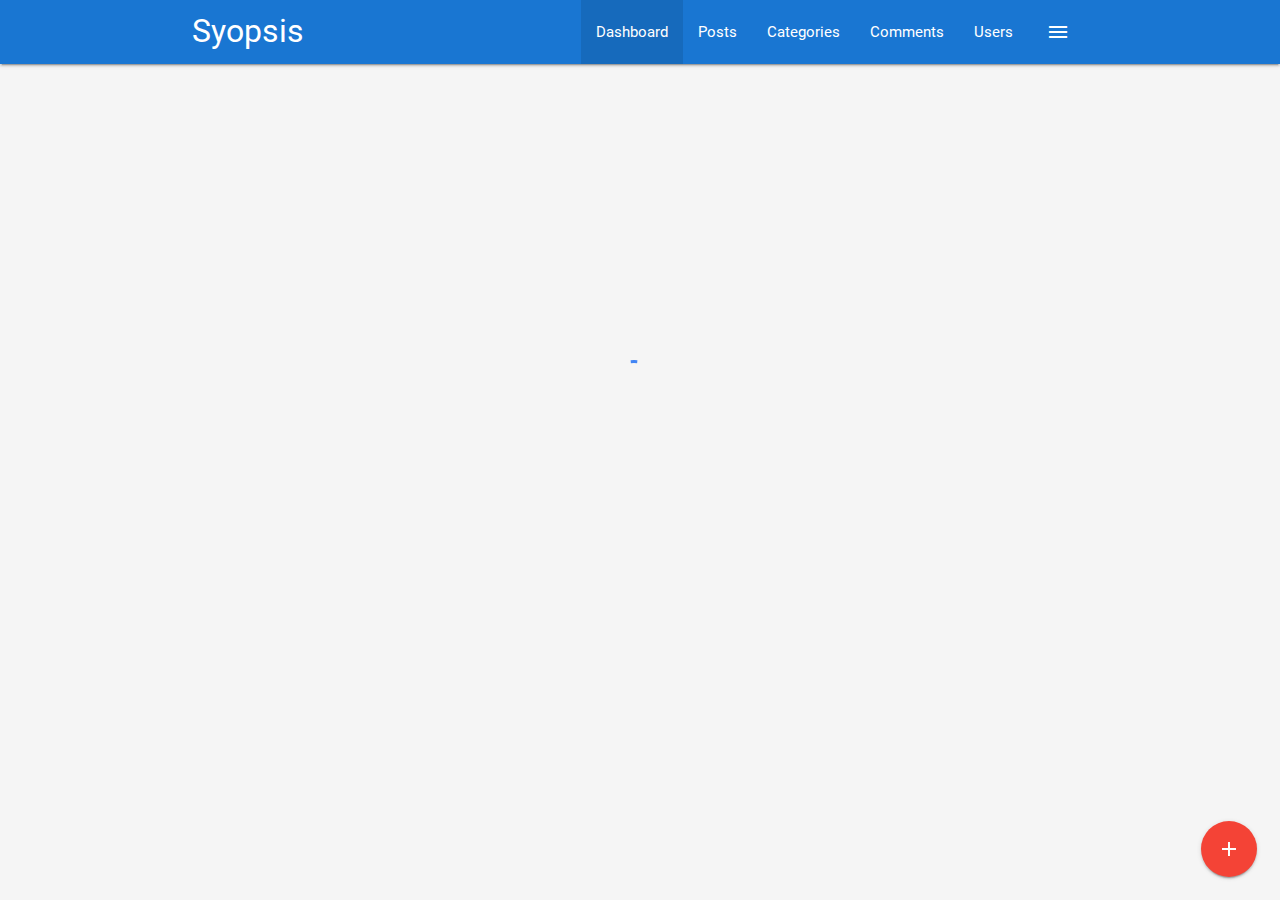
<file: index.html>
<!DOCTYPE html>
<html>

<head>
  <!--Import Google Icon Font-->
  <link href="https://fonts.googleapis.com/icon?family=Material+Icons" rel="stylesheet">
  <!--Import materialize.css-->
  <link type="text/css" rel="stylesheet" href="css/materialize.min.css" media="screen,projection" />
  <link type="text/css" rel="stylesheet" href="css/main.css" />

  <!--Let browser know website is optimized for mobile-->
  <meta name="viewport" content="width=device-width, initial-scale=1.0" />
  <title>Admin Panel Theme</title>
</head>

<body class="grey lighten-4">
  <nav class="blue darken-2">
    <div class="container">
      <div class="nav-wrapper">
        <a href="index.html" class="brand-logo">Syopsis</a>
        <a href="#" data-activates="side-nav" class="button-collapse show-on-large right">
          <i class="material-icons">menu</i>
        </a>
        <ul class="right hide-on-med-and-down">
          <li class="active"><a href="index.html">Dashboard</a></li>
          <li><a href="posts.html">Posts</a></li>
          <li><a href="categories.html">Categories</a></li>
          <li><a href="comments.html">Comments</a></li>
          <li><a href="users.html">Users</a></li>
        </ul>
        <!--Side nav-->
        <ul id="side-nav" class="side-nav">
          <li>
            <div class="user-view">
              <div class="background">
                <img src="img/ocean.jpg" alt="">
              </div>
              <a href="#">
                <img src="img/person1.jpg" alt="" class="circle">
              </a>
              <a href="#">
                <span class="name white-text">Mohs Akhtar</span>
              </a>
              <a href="#">
                <span class="email white-text">mohs.akhtar@gmail.com</span>
              </a>
            </div>
          </li>
          <li><a href="index.html"><i class="material-icons">dashboard</i> Dashboard</a></li>
          <li><a href="posts.html">Posts</a></li>
          <li><a href="categories.html">Categories</a></li>
          <li><a href="comments.html">Comments</a></li>
          <li><a href="users.html">Users</a></li>
          <li>
            <div class="divider"></div>
          </li>
          <li><a class="subheader">Account Controls</a></li>
          <li><a href="login.html" class="waves-effect">Logout</a></li>
        </ul>
      </div>
    </div>
  </nav>



  <!--Section: Visitors and Todos-->
  <section class="section section-visitors">
    <div class="row">
      <div class="col s12 m6 l8">
        <div class="card-panel">
          <div id="chartContainer" style="height: 300px; width: 100%;"></div>
        </div>
      </div>
      <div class="col s12 m6 l4">
        <div class="card">
          <div class="card-content">
            <span class="card-title">Quick Todos</span>
            <form id="todo-form">
              <div class="input-field">
                <input type="text" id="todo" placeholder="Add Todo...">
              </div>
            </form>
            <ul class="collection todos">
              <li class="collection-item">
                <div>Todo One
                  <a href="#!" class="secondary-content delete">
                    <i class="material-icons">close</i>
                  </a>
                </div>
              </li>
              <li class="collection-item">
                <div>Todo Two
                  <a href="#!" class="secondary-content delete">
                    <i class="material-icons">close</i>
                  </a>
                </div>
              </li>
              <li class="collection-item">
                <div>Todo Three
                  <a href="#!" class="secondary-content delete">
                    <i class="material-icons">close</i>
                  </a>
                </div>
              </li>
              <li class="collection-item">
                <div>Todo Four
                  <a href="#!" class="secondary-content delete">
                    <i class="material-icons">close</i>
                  </a>
                </div>
              </li>
            </ul>
          </div>
        </div>
      </div>
    </div>
  </section>

  <!--Section: Stats-->
  <section class="section section-stats center blue lighten-4">
    <div class="row">
      <div class="col s12 m6 l3">
        <div class="card-panel blue lighten-1 white-text center">
          <i class="material-icons medium">insert_emoticon</i>
          <h5>Monthly Visitors</h5>
          <h3 class="count">34789</h3>
          <div class="progress grey lighten-1">
            <div class="determinate white" style="width: 40%;"></div>
          </div>
        </div>
      </div>
      <div class="col s12 m6 l3">
        <div class="card-panel center">
          <i class="material-icons medium">mode_edit</i>
          <h5>Blog Posts</h5>
          <h3 class="count">89</h3>
          <div class="progress grey lighten-1">
            <div class="determinate blue lighten-1" style="width: 20%;"></div>
          </div>
        </div>
      </div>
      <div class="col s12 m6 l3">
        <div class="card-panel blue lighten-1 white-text center">
          <i class="material-icons medium">mode_comment</i>
          <h5>Comments</h5>
          <h3 class="count">785</h3>
          <div class="progress grey lighten-1">
            <div class="determinate white" style="width: 40%;"></div>
          </div>
        </div>
      </div>
      <div class="col s12 m6 l3">
        <div class="card-panel center">
          <i class="material-icons medium">supervisor_account</i>
          <h5>Users</h5>
          <h3 class="count">230</h3>
          <div class="progress grey lighten-1">
            <div class="determinate blue lighten-1" style="width: 10%;"></div>
          </div>
        </div>
      </div>
    </div>
  </section>

  <!--Section: Recent Posts and Latest Comments-->
  <section class="section section-recent">
    <div class="row">
      <div class="col s12 l8 m6">
        <div class="card-content">
          <span class="card-title">Recent Posts</span>
          <table class="striped">
            <thead>
              <tr>
                <th>Title</th>
                <th>Category</th>
                <th></th>
              </tr>
            </thead>
            <tbody>
              <tr>
                <td>Post One</td>
                <td>Web Development</td>
                <td>
                  <a href="details.html" class="btn blue lighten-2">Details</a>
                </td>
              </tr>
              <tr>
                <td>Post Two</td>
                <td>Graphic Design</td>
                <td>
                  <a href="details.html" class="btn blue lighten-2">Details</a>
                </td>
              </tr>
              <tr>
                <td>Post Three</td>
                <td>Web Development</td>
                <td>
                  <a href="details.html" class="btn blue lighten-2">Details</a>
                </td>
              </tr>
            </tbody>
          </table>
        </div>
      </div>

      <div class="col s12 m6 l4">
        <!--Latest Comments-->
        <ul class="collection with-header latest-comments">
          <li class="collection-header">
            <h5>Latest Comments</h5>
          <li class="collection-item avatar">
            <img src="img/person1.jpg" alt="" class="circle">
            <span class="title">John Doe</span>
            <p class="truncate">Lorem ipsum, dolor sit amet consectetur adipisicing elit. Expedita qui fuga illo minima
              quidem impedit doloremque? Corporis, sed vel illum praesentium, ea hic deleniti animi impedit numquam
              deserunt totam tempora?</p>
            <a href="#" class="approve green-text">Approve</a> |
            <a href="#" class="deny red-text">Deny</a>
          </li>
          <li class="collection-item avatar">
            <img src="img/person2.jpg" alt="" class="circle">
            <span class="title">Stephen King</span>
            <p class="truncate">Lorem ipsum, dolor sit amet consectetur adipisicing elit. Expedita qui fuga illo minima
              quidem impedit doloremque? Corporis, sed vel illum praesentium, ea hic deleniti animi impedit numquam
              deserunt totam tempora?</p>
            <a href="#" class="approve green-text">Approve</a> |
            <a href="#" class="deny red-text">Deny</a>
          </li>
          <li class="collection-item avatar">
            <img src="img/person3.jpg" alt="" class="circle">
            <span class="title">Virginia Wood</span>
            <p class="truncate">Lorem ipsum, dolor sit amet consectetur adipisicing elit. Expedita qui fuga illo minima
              quidem impedit doloremque? Corporis, sed vel illum praesentium, ea hic deleniti animi impedit numquam
              deserunt totam tempora?</p>
            <a href="#" class="approve green-text">Approve</a> |
            <a href="#" class="deny red-text">Deny</a>
          </li>
          </li>
        </ul>
      </div>
    </div>
  </section>

  <!--Footer-->
  <footer class="section blue darken-2 white-text center">
    <p>Syopsis Panel Copyright &copy; 2018</p>
  </footer>

  <!--Fixed Action Button-->
  <div class="fixed-action-btn">
    <a class="btn-floating btn-large red">
      <i class="material-icons">add</i>
    </a>
    <ul>
      <li>
        <a href="#post-modal" class="modal-trigger btn-floating blue">
          <i class="material-icons">mode_edit</i>
        </a>
      </li>
      <li>
        <a href="#category-modal" class="modal-trigger btn-floating blue">
          <i class="material-icons">folder</i>
        </a>
      </li>
      <li>
        <a href="#user-modal" class="modal-trigger btn-floating blue">
          <i class="material-icons">supervisor_account</i>
        </a>
      </li>
    </ul>
  </div>

  <!--Add Post Modal-->
  <div id="post-modal" class="modal">
    <div class="modal-content">
      <h4>Add Post</h4>
      <form>
        <div class="input-field">
          <input type="text" id="title">
          <label for="title">Title</label>
        </div>
        <div class="input-field">
          <select>
            <option value="" disabled selected>Select Option</option>
            <option value="1">Web Development</option>
            <option value="2">Graphic Design</option>
            <option value="3">Software Development</option>
            <option value="4">Other</option>
          </select>
          <label>Category</label>
        </div>
        <div class="input-field">
          <textarea name="body" id="body" class="materialize-textarea"></textarea>
        </div>
      </form>
      <div class="modal-footer">
        <a href="#!" class="modal-action modal-close btn blue white-text">Submit</a>
      </div>
    </div>
  </div>

  <!--Add Category Modal-->
  <div id="category-modal" class="modal">
    <div class="modal-content">
      <h4>Add Category</h4>
      <form>
        <div class="input-field">
          <input type="text" id="title">
          <label for="title">Title</label>
        </div>
      </form>
      <div class="modal-footer">
        <a href="#!" class="modal-action modal-close btn blue white-text">Submit</a>
      </div>
    </div>
  </div>

  <!--Add User Modal-->
  <div id="user-modal" class="modal">
    <div class="modal-content">
      <h4>Add User</h4>
      <form>
        <div class="input-field">
          <input type="text" id="name">
          <label for="name">Name</label>
        </div>
        <div class="input-field">
          <input type="email" id="email">
          <label for="email">Email</label>
        </div>
        <div class="input-field">
          <input type="password" id="password">
          <label for="password">Password</label>
        </div>
        <div class="input-field">
          <input type="password" id="password2">
          <label for="password2">Confirm Password</label>
        </div>
      </form>
      <div class="modal-footer">
        <a href="#!" class="modal-action modal-close btn blue white-text">Submit</a>
      </div>
    </div>
  </div>

  <!--Preloader-->
  <div class="loader preloader-wrapper big active">
    <div class="spinner-layer spinner-blue-only">
      <div class="circle-clipper left">
        <div class="circle"></div>
      </div>
      <div class="gap-patch">
        <div class="circle"></div>
      </div>
      <div class="circle-clipper right">
        <div class="circle"></div>
      </div>
    </div>
  </div>


  <!--Import jQuery before materialize.js-->
  <script type="text/javascript" src="https://code.jquery.com/jquery-3.2.1.min.js"></script>
  <script type="text/javascript" src="js/materialize.min.js"></script>
  <script src="https://canvasjs.com/assets/script/canvasjs.min.js"></script>
  <script src="https://cdn.ckeditor.com/4.10.1/standard/ckeditor.js"></script>
  <script src="js/chart.js"></script>
  <script>
    // Hide Sections
    $('.section').hide();

    // Loads sections and counter after timeout
    setTimeout(function () {
      $(document).ready(function () {
        // Show sections
        $('.section').fadeIn();

        // Hide preloader
        $('.loader').fadeOut();

        // Init side nav
        $('.button-collapse').sideNav();

        // Initi Modal
        $('.modal').modal();

        // Init Select
        $('select').material_select();

        // Counter
        $('.count').each(function () {
          $(this).prop('Counter', 0).animate({
            Counter: $(this).text()
          }, {
              duration: 1000,
              easing: 'swing',
              step: function (now) {
                $(this).text(Math.ceil(now));
              }
            })
        })
      });
    }, 1000)

    // Comments - Approve & Deny
    $('.approve').click(function (e) {
      Materialize.toast('Comment Approved', 3000);
      e.preventDefault();
    });

    $('.deny').click(function (e) {
      Materialize.toast('Comment Denied', 3000);
      e.preventDefault();
    })

    // Quick Todos
    $('#todo-form').submit(function (e) {
      const output =
        `<li class="collection-item">
                <div>${$('#todo').val()}
                  <a href="#!" class="secondary-content delete">
                    <i class="material-icons">close</i>
                  </a>
                </div>
              </li>`;

      $('.todos').append(output);

      Materialize.toast('Todo Added', 3000);

      e.preventDefault();
    });

    // Delete Todos
    $('.todos').on('click', '.delete', function (e) {
      $(this).parent().parent().remove();

      Materialize.toast('Todo Removed', 3000);

      e.preventDefault();
    });

    //CKEDITOR
    CKEDITOR.replace('body');

  </script>
</body>

</html>
</file>
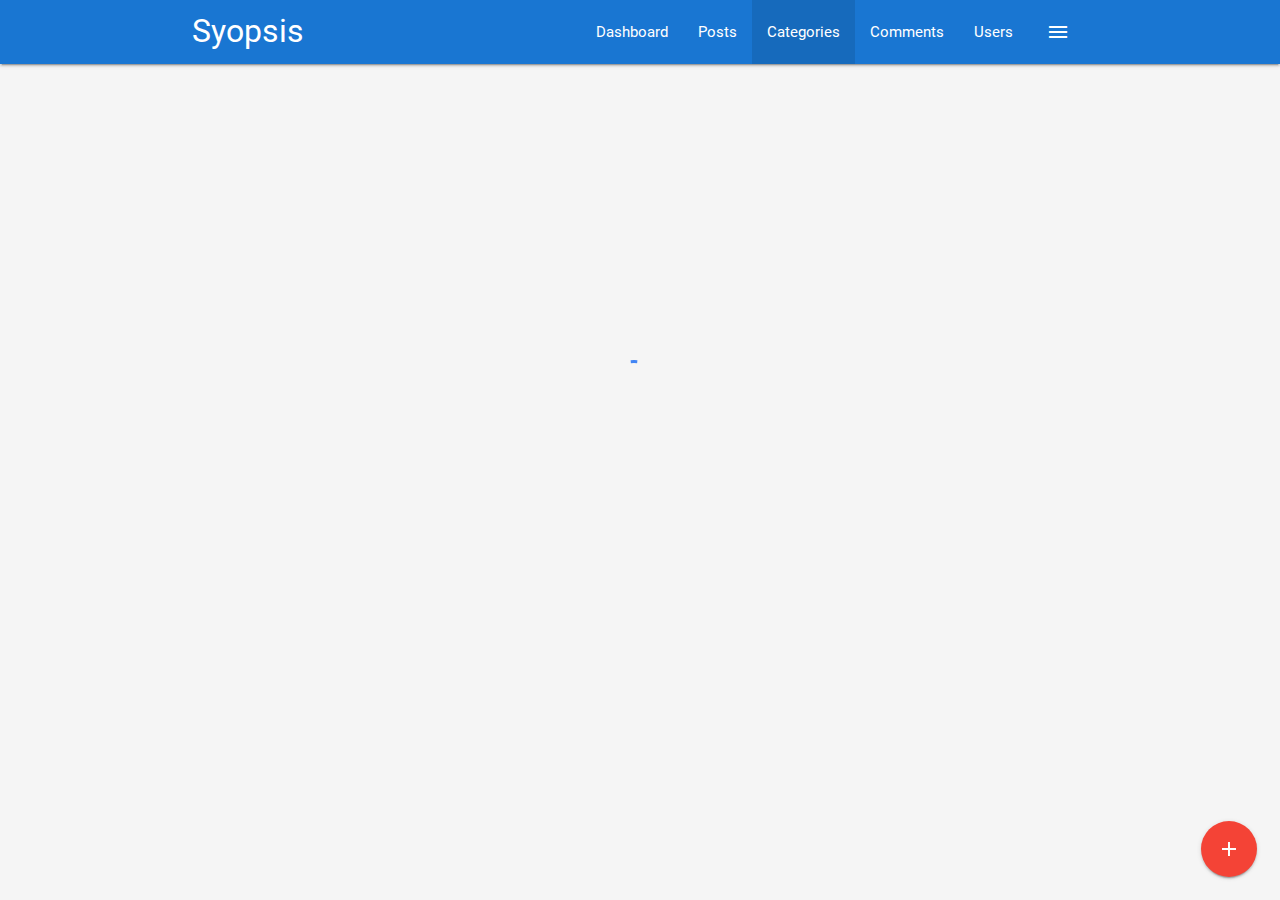
<file: categories.html>
<!DOCTYPE html>
<html>

<head>
    <!--Import Google Icon Font-->
    <link href="https://fonts.googleapis.com/icon?family=Material+Icons" rel="stylesheet">
    <!--Import materialize.css-->
    <link type="text/css" rel="stylesheet" href="css/materialize.min.css" media="screen,projection" />
    <link type="text/css" rel="stylesheet" href="css/main.css" />

    <!--Let browser know website is optimized for mobile-->
    <meta name="viewport" content="width=device-width, initial-scale=1.0" />
    <title>Admin Panel Theme</title>
</head>

<body class="grey lighten-4">
    <nav class="blue darken-2">
        <div class="container">
            <div class="nav-wrapper">
                <a href="index.html" class="brand-logo">Syopsis</a>
                <a href="#" data-activates="side-nav" class="button-collapse show-on-large right">
                    <i class="material-icons">menu</i>
                </a>
                <ul class="right hide-on-med-and-down">
                    <li><a href="index.html">Dashboard</a></li>
                    <li><a href="posts.html">Posts</a></li>
                    <li class="active"><a href="categories.html">Categories</a></li>
                    <li><a href="comments.html">Comments</a></li>
                    <li><a href="users.html">Users</a></li>
                </ul>
                <!--Side nav-->
                <ul id="side-nav" class="side-nav">
                    <li>
                        <div class="user-view">
                            <div class="background">
                                <img src="img/ocean.jpg" alt="">
                            </div>
                            <a href="#">
                                <img src="img/person1.jpg" alt="" class="circle">
                            </a>
                            <a href="#">
                                <span class="name white-text">Mohs Akhtar</span>
                            </a>
                            <a href="#">
                                <span class="email white-text">mohs.akhtar@gmail.com</span>
                            </a>
                        </div>
                    </li>
                    <li><a href="index.html"><i class="material-icons">dashboard</i> Dashboard</a></li>
                    <li><a href="posts.html">Posts</a></li>
                    <li><a href="categories.html">Categories</a></li>
                    <li><a href="comments.html">Comments</a></li>
                    <li><a href="users.html">Users</a></li>
                    <li>
                        <div class="divider"></div>
                    </li>
                    <li><a class="subheader">Account Controls</a></li>
                    <li><a href="login.html" class="waves-effect">Logout</a></li>
                </ul>
            </div>
        </div>
    </nav>

    <!--Section: Categories-->
    <section class="section section-categories grey lighten-4">
        <div class="container">
            <div class="row">
                <div class="col s12">
                    <div class="card">
                        <div class="card-content">
                            <span class="card-title">Categories</span>
                            <table class="striped">
                                <thead>
                                    <tr>
                                        <th>Title</th>
                                        <th>Date Created</th>
                                        <th></th>
                                    </tr>
                                </thead>
                                <tbody>
                                    <tr>
                                        <td>Web Development</td>
                                        <td>Jul 16th, 2018</td>
                                        <td>
                                            <a href="details.html" class="btn blue lighten-2">Details</a>
                                        </td>
                                    </tr>
                                    <tr>
                                        <td>Graphic Design</td>
                                        <td>Jul 19th, 2018</td>
                                        <td>
                                            <a href="details.html" class="btn blue lighten-2">Details</a>
                                        </td>
                                    </tr>
                                    <tr>
                                        <td>Tech Gadgets</td>
                                        <td>Jul 20th, 2018</td>
                                        <td>
                                            <a href="details.html" class="btn blue lighten-2">Details</a>
                                        </td>
                                    </tr>
                                    <tr>
                                        <td>Software Development</td>
                                        <td>Jul 21st, 2018</td>
                                        <td>
                                            <a href="details.html" class="btn blue lighten-2">Details</a>
                                        </td>
                                    </tr>
                                    <tr>
                                        <td>Cybersecurity</td>
                                        <td>Jul 22nd, 2018</td>
                                        <td>
                                            <a href="details.html" class="btn blue lighten-2">Details</a>
                                        </td>
                                    </tr>
                                    <tr>
                                        <td>Other</td>
                                        <td>Jul 22nd, 2018</td>
                                        <td>
                                            <a href="details.html" class="btn blue lighten-2">Details</a>
                                        </td>
                                    </tr>
                                </tbody>
                            </table>
                        </div>
                        <div class="card-action">
                            <ul class="pagination">
                                <li class="disabled">
                                    <a href="#!" class="blue-text">
                                        <i class="material-icons">chevron_left</i>
                                    </a>
                                </li>
                                <li class="active blue lighten-2">
                                    <a href="#!" class="white-text">1</a>
                                </li>
                                <li class="waves-effect">
                                    <a href="#!" class="blue-text">2</a>
                                </li>
                                <li class="waves-effect">
                                    <a href="#!" class="blue-text">3</a>
                                </li>
                                <li class="waves-effect">
                                    <a href="#!" class="blue-text">4</a>
                                </li>
                                <li class="waves-effect">
                                    <a href="#!" class="blue-text">5</a>
                                </li>
                                <li class="waves-effect">
                                    <a href="#!" class="blue-text">
                                        <i class="material-icons">chevron_right</i>
                                    </a>
                                </li>
                            </ul>
                        </div>
                    </div>
                </div>
            </div>
        </div>
    </section>


    <!--Footer-->
    <footer class="section blue darken-2 white-text center">
        <p>Syopsis Panel Copyright &copy; 2018</p>
    </footer>

    <!--Fixed Action Button-->
    <div class="fixed-action-btn">
        <a href="#category-modal" class="modal-trigger btn-floating btn-large red">
            <i class="material-icons">add</i>
        </a>
    </div>

    <!--Add Category Modal-->
    <div id="category-modal" class="modal">
        <div class="modal-content">
            <h4>Add Category</h4>
            <form>
                <div class="input-field">
                    <input type="text" id="title">
                    <label for="title">Title</label>
                </div>
            </form>
            <div class="modal-footer">
                <a href="#!" class="modal-action modal-close btn blue white-text">Submit</a>
            </div>
        </div>
    </div>

    <!--Preloader-->
    <div class="loader preloader-wrapper big active">
        <div class="spinner-layer spinner-blue-only">
            <div class="circle-clipper left">
                <div class="circle"></div>
            </div>
            <div class="gap-patch">
                <div class="circle"></div>
            </div>
            <div class="circle-clipper right">
                <div class="circle"></div>
            </div>
        </div>
    </div>


    <!--Import jQuery before materialize.js-->
    <script type="text/javascript" src="https://code.jquery.com/jquery-3.2.1.min.js"></script>
    <script type="text/javascript" src="js/materialize.min.js"></script>
    <script>
        // Hide Sections
        $('.section').hide();

        // Loads sections and counter after timeout
        setTimeout(function () {
            $(document).ready(function () {
                // Show sections
                $('.section').fadeIn();

                // Hide preloader
                $('.loader').fadeOut();

                // Init side nav
                $('.button-collapse').sideNav();

                // Initi Modal
                $('.modal').modal();

            });
        }, 1000)

    </script>
</body>

</html>
</file>
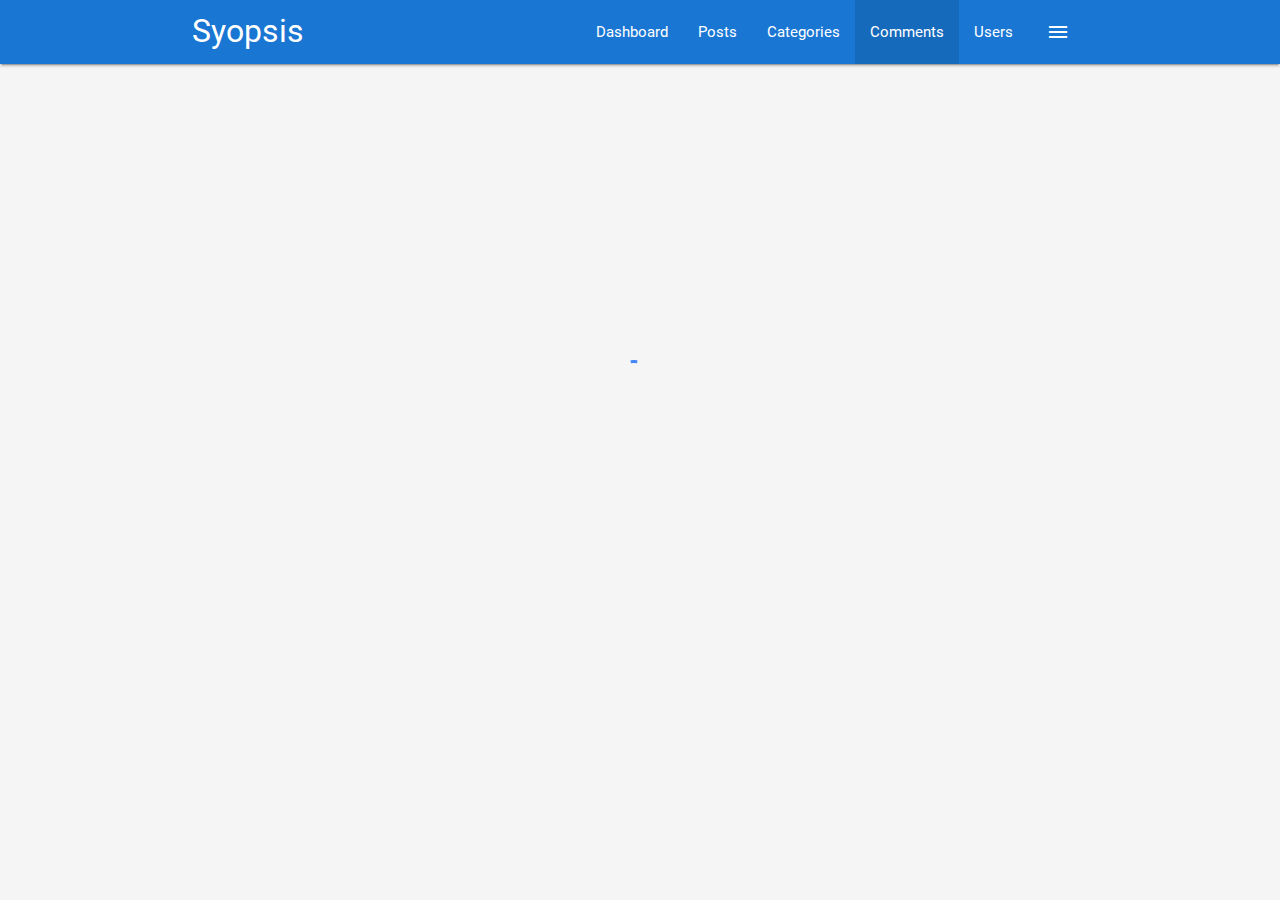
<file: comments.html>
<!DOCTYPE html>
<html>

<head>
    <!--Import Google Icon Font-->
    <link href="https://fonts.googleapis.com/icon?family=Material+Icons" rel="stylesheet">
    <!--Import materialize.css-->
    <link type="text/css" rel="stylesheet" href="css/materialize.min.css" media="screen,projection" />
    <link type="text/css" rel="stylesheet" href="css/main.css" />

    <!--Let browser know website is optimized for mobile-->
    <meta name="viewport" content="width=device-width, initial-scale=1.0" />
    <title>Admin Panel Theme</title>
</head>

<body class="grey lighten-4">
    <nav class="blue darken-2">
        <div class="container">
            <div class="nav-wrapper">
                <a href="index.html" class="brand-logo">Syopsis</a>
                <a href="#" data-activates="side-nav" class="button-collapse show-on-large right">
                    <i class="material-icons">menu</i>
                </a>
                <ul class="right hide-on-med-and-down">
                    <li><a href="index.html">Dashboard</a></li>
                    <li><a href="posts.html">Posts</a></li>
                    <li><a href="categories.html">Categories</a></li>
                    <li class="active"><a href="comments.html">Comments</a></li>
                    <li><a href="users.html">Users</a></li>
                </ul>
                <!--Side nav-->
                <ul id="side-nav" class="side-nav">
                    <li>
                        <div class="user-view">
                            <div class="background">
                                <img src="img/ocean.jpg" alt="">
                            </div>
                            <a href="#">
                                <img src="img/person1.jpg" alt="" class="circle">
                            </a>
                            <a href="#">
                                <span class="name white-text">Mohs Akhtar</span>
                            </a>
                            <a href="#">
                                <span class="email white-text">mohs.akhtar@gmail.com</span>
                            </a>
                        </div>
                    </li>
                    <li><a href="index.html"><i class="material-icons">dashboard</i> Dashboard</a></li>
                    <li><a href="posts.html">Posts</a></li>
                    <li><a href="categories.html">Categories</a></li>
                    <li><a href="comments.html">Comments</a></li>
                    <li><a href="users.html">Users</a></li>
                    <li>
                        <div class="divider"></div>
                    </li>
                    <li><a class="subheader">Account Controls</a></li>
                    <li><a href="login.html" class="waves-effect">Logout</a></li>
                </ul>
            </div>
        </div>
    </nav>

    <!--Section: Comments-->
    <section class="section section-comments grey lighten-4">
        <div class="container">
            <div class="row">
                <div class="col s12">
                    <div class="card">
                        <div class="card-content">
                            <span class="card-title">Comments</span>
                            <table class="striped">
                                <tbody>
                                    <tr>
                                        <td width="70">
                                            <img src="img/person1.jpg" alt="" class="responsive-img circle" style="width: 40px;margin-left:10px;">
                                        </td>
                                        <td>Lorem ipsum dolor sit amet consectetur, adipisicing elit. Laborum, ad.</td>
                                        <td>
                                            <a href="#!" class="green-text">
                                                <i class="material-icons">done</i>
                                            </a>
                                            <a href="#!" class="red-text">
                                                <i class="material-icons">close</i>
                                            </a>
                                        </td>
                                    </tr>
                                    <tr>
                                        <td width="70">
                                            <img src="img/person2.jpg" alt="" class="responsive-img circle" style="width: 40px;margin-left:10px;">
                                        </td>
                                        <td>Lorem ipsum dolor sit amet consectetur, adipisicing elit. Laborum, ad.</td>
                                        <td>
                                            <a href="#!" class="green-text">
                                                <i class="material-icons">done</i>
                                            </a>
                                            <a href="#!" class="red-text">
                                                <i class="material-icons">close</i>
                                            </a>
                                        </td>
                                    </tr>
                                    <tr>
                                        <td width="70">
                                            <img src="img/person3.jpg" alt="" class="responsive-img circle" style="width: 40px;margin-left:10px;">
                                        </td>
                                        <td>Lorem ipsum dolor sit amet consectetur, adipisicing elit. Laborum, ad.</td>
                                        <td>
                                            <a href="#!" class="green-text">
                                                <i class="material-icons">done</i>
                                            </a>
                                            <a href="#!" class="red-text">
                                                <i class="material-icons">close</i>
                                            </a>
                                        </td>
                                    </tr>
                                    <tr>
                                        <td width="70">
                                            <img src="img/person4.jpg" alt="" class="responsive-img circle" style="width: 40px;margin-left:10px;">
                                        </td>
                                        <td>Lorem ipsum dolor sit amet consectetur, adipisicing elit. Laborum, ad.</td>
                                        <td>
                                            <a href="#!" class="green-text">
                                                <i class="material-icons">done</i>
                                            </a>
                                            <a href="#!" class="red-text">
                                                <i class="material-icons">close</i>
                                            </a>
                                        </td>
                                    </tr>
                                </tbody>
                            </table>
                        </div>
                        <div class="card-action">
                            <ul class="pagination">
                                <li class="disabled">
                                    <a href="#!" class="blue-text">
                                        <i class="material-icons">chevron_left</i>
                                    </a>
                                </li>
                                <li class="active blue lighten-2">
                                    <a href="#!" class="white-text">1</a>
                                </li>
                                <li class="waves-effect">
                                    <a href="#!" class="blue-text">2</a>
                                </li>
                                <li class="waves-effect">
                                    <a href="#!" class="blue-text">3</a>
                                </li>
                                <li class="waves-effect">
                                    <a href="#!" class="blue-text">4</a>
                                </li>
                                <li class="waves-effect">
                                    <a href="#!" class="blue-text">5</a>
                                </li>
                                <li class="waves-effect">
                                    <a href="#!" class="blue-text">
                                        <i class="material-icons">chevron_right</i>
                                    </a>
                                </li>
                            </ul>
                        </div>
                    </div>
                </div>
            </div>
        </div>
    </section>


    <!--Footer-->
    <footer class="section blue darken-2 white-text center">
        <p>Syopsis Panel Copyright &copy; 2018</p>
    </footer>


    <!--Preloader-->
    <div class="loader preloader-wrapper big active">
        <div class="spinner-layer spinner-blue-only">
            <div class="circle-clipper left">
                <div class="circle"></div>
            </div>
            <div class="gap-patch">
                <div class="circle"></div>
            </div>
            <div class="circle-clipper right">
                <div class="circle"></div>
            </div>
        </div>
    </div>


    <!--Import jQuery before materialize.js-->
    <script type="text/javascript" src="https://code.jquery.com/jquery-3.2.1.min.js"></script>
    <script type="text/javascript" src="js/materialize.min.js"></script>
    <script>
        // Hide Sections
        $('.section').hide();

        // Loads sections and counter after timeout
        setTimeout(function () {
            $(document).ready(function () {
                // Show sections
                $('.section').fadeIn();

                // Hide preloader
                $('.loader').fadeOut();

                // Init side nav
                $('.button-collapse').sideNav();

                // Initi Modal
                $('.modal').modal();

            });
        }, 1000)

    </script>
</body>

</html>
</file>
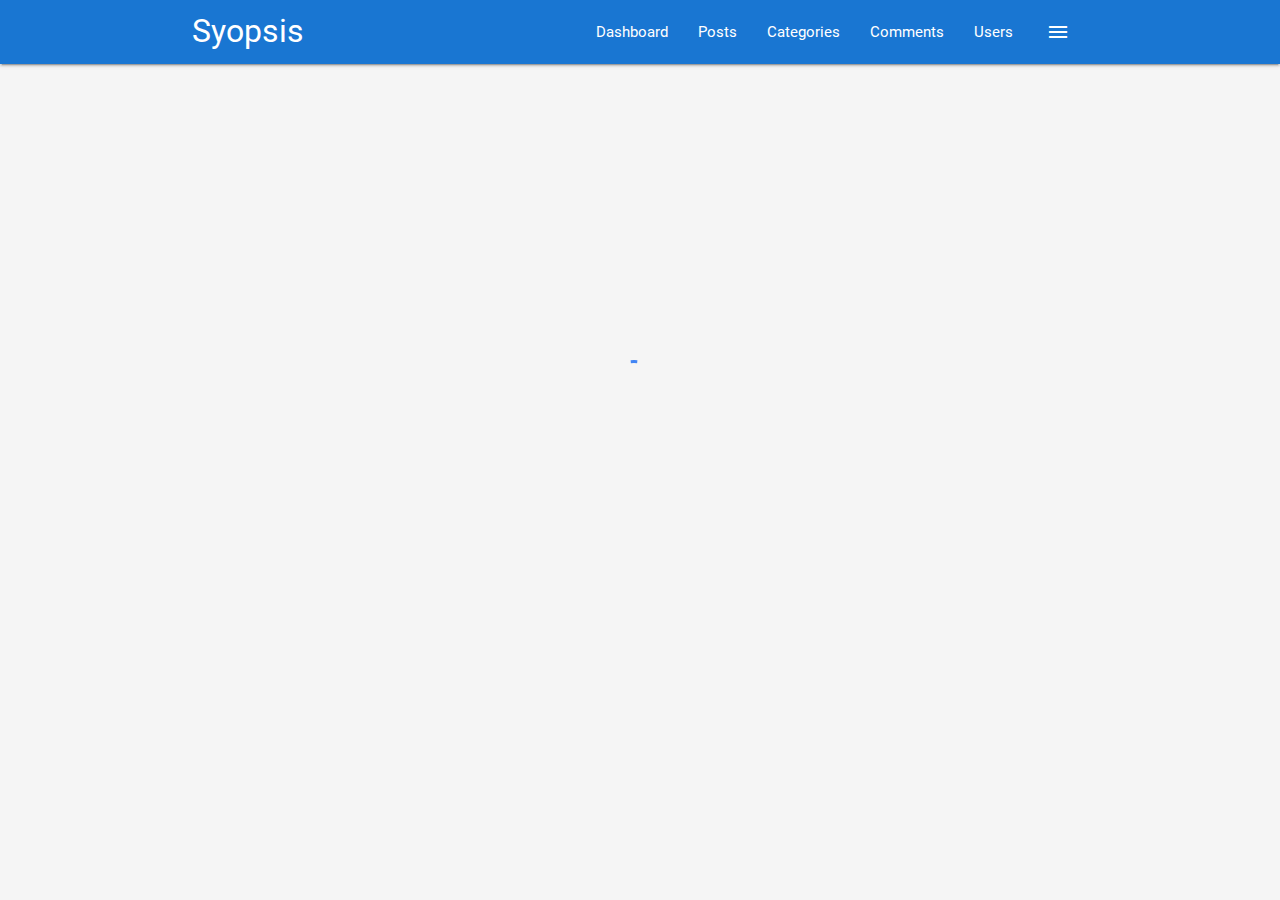
<file: details.html>
<!DOCTYPE html>
<html>

<head>
    <!--Import Google Icon Font-->
    <link href="https://fonts.googleapis.com/icon?family=Material+Icons" rel="stylesheet">
    <!--Import materialize.css-->
    <link type="text/css" rel="stylesheet" href="css/materialize.min.css" media="screen,projection" />
    <link type="text/css" rel="stylesheet" href="css/main.css" />

    <!--Let browser know website is optimized for mobile-->
    <meta name="viewport" content="width=device-width, initial-scale=1.0" />
    <title>Admin Panel Theme</title>
</head>

<body class="grey lighten-4">
    <nav class="blue darken-2">
        <div class="container">
            <div class="nav-wrapper">
                <a href="index.html" class="brand-logo">Syopsis</a>
                <a href="#" data-activates="side-nav" class="button-collapse show-on-large right">
                    <i class="material-icons">menu</i>
                </a>
                <ul class="right hide-on-med-and-down">
                    <li><a href="index.html">Dashboard</a></li>
                    <li><a href="posts.html">Posts</a></li>
                    <li><a href="categories.html">Categories</a></li>
                    <li><a href="comments.html">Comments</a></li>
                    <li><a href="users.html">Users</a></li>
                </ul>
                <!--Side nav-->
                <ul id="side-nav" class="side-nav">
                    <li>
                        <div class="user-view">
                            <div class="background">
                                <img src="img/ocean.jpg" alt="">
                            </div>
                            <a href="#">
                                <img src="img/person1.jpg" alt="" class="circle">
                            </a>
                            <a href="#">
                                <span class="name white-text">Mohs Akhtar</span>
                            </a>
                            <a href="#">
                                <span class="email white-text">mohs.akhtar@gmail.com</span>
                            </a>
                        </div>
                    </li>
                    <li><a href="index.html"><i class="material-icons">dashboard</i> Dashboard</a></li>
                    <li><a href="posts.html">Posts</a></li>
                    <li><a href="categories.html">Categories</a></li>
                    <li><a href="comments.html">Comments</a></li>
                    <li><a href="users.html">Users</a></li>
                    <li>
                        <div class="divider"></div>
                    </li>
                    <li><a class="subheader">Account Controls</a></li>
                    <li><a href="login.html" class="waves-effect">Logout</a></li>
                </ul>
            </div>
        </div>
    </nav>

    <!--Section: Details-->
    <section class="section section-details grey lighten-4">
        <div class="container">
            <div class="row">
                <div class="col s12">
                    <div class="card">
                        <div class="card-content">
                            <div class="row">
                                <div class="col s12 m6">
                                    <span class="card-title">Details</span>
                                </div>
                                <div class="col s12 m6 center">
                                    <img src="img/person1.jpg" alt="" class="responsive-img circle" style="width: 40px;margin-left:10px;">
                                    <p>Posted By John Doe</p>
                                    <p>On Jan 12th, 2018</p>
                                </div>
                            </div>
                            <form>
                                <div class="input-field">
                                    <input type="text" id="title" value="Post One">
                                    <label for="title">Title</label>
                                </div>
                                <div class="input-field">
                                    <select>
                                        <option value="" disabled>Select Option</option>
                                        <option value="1" selected>Web Development</option>
                                        <option value="2">Graphic Design</option>
                                        <option value="3">Software Development</option>
                                        <option value="4">Other</option>
                                    </select>
                                    <label>Category</label>
                                </div>
                                <div class="input-field">
                                    <textarea name="body" id="body" class="materialize-textarea">
                                        This is the content for post one.
                                    </textarea>
                                </div>
                            </form>
                        </div>
                        <div class="card-action">
                            <button class="btn green">Save</button>
                            <button class="btn red">Delete</button>
                        </div>
                    </div>
                </div>
            </div>
        </div>
    </section>


    <!--Footer-->
    <footer class="section blue darken-2 white-text center">
        <p>Syopsis Panel Copyright &copy; 2018</p>
    </footer>

    <!--Preloader-->
    <div class="loader preloader-wrapper big active">
        <div class="spinner-layer spinner-blue-only">
            <div class="circle-clipper left">
                <div class="circle"></div>
            </div>
            <div class="gap-patch">
                <div class="circle"></div>
            </div>
            <div class="circle-clipper right">
                <div class="circle"></div>
            </div>
        </div>
    </div>


    <!--Import jQuery before materialize.js-->
    <script type="text/javascript" src="https://code.jquery.com/jquery-3.2.1.min.js"></script>
    <script type="text/javascript" src="js/materialize.min.js"></script>
    <script src="https://cdn.ckeditor.com/4.10.1/standard/ckeditor.js"></script>
    <script>
        // Hide Sections
        $('.section').hide();

        // Loads sections and counter after timeout
        setTimeout(function () {
            $(document).ready(function () {
                // Show sections
                $('.section').fadeIn();

                // Hide preloader
                $('.loader').fadeOut();

                // Init side nav
                $('.button-collapse').sideNav();

                // Initi Modal
                $('.modal').modal();

                // Init Select
                $('select').material_select();

            });
        }, 1000)

        //CKEDITOR
        CKEDITOR.replace('body');

    </script>
</body>

</html>
</file>
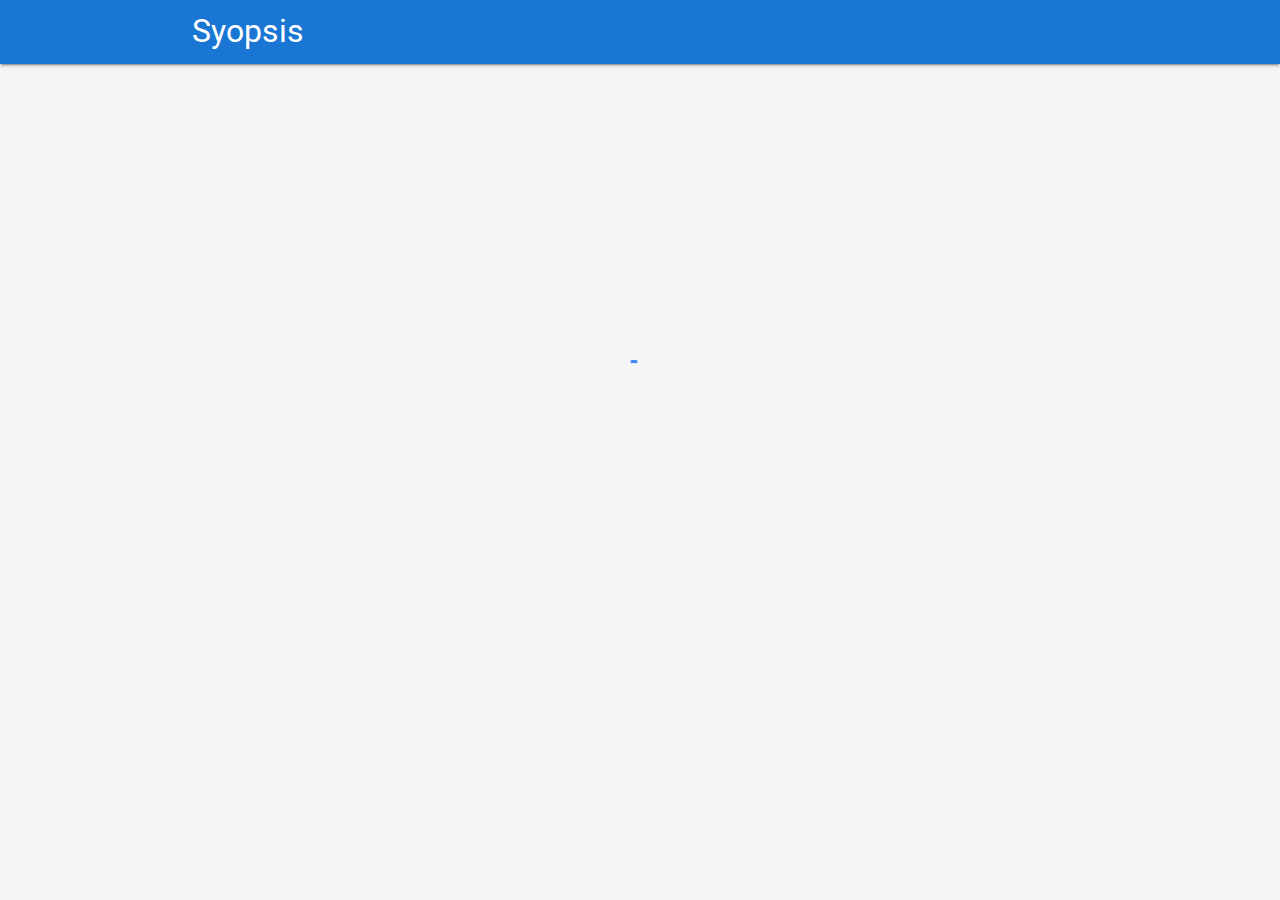
<file: login.html>
<!DOCTYPE html>
<html>

<head>
    <!--Import Google Icon Font-->
    <link href="https://fonts.googleapis.com/icon?family=Material+Icons" rel="stylesheet">
    <!--Import materialize.css-->
    <link type="text/css" rel="stylesheet" href="css/materialize.min.css" media="screen,projection" />
    <link type="text/css" rel="stylesheet" href="css/main.css" />

    <!--Let browser know website is optimized for mobile-->
    <meta name="viewport" content="width=device-width, initial-scale=1.0" />
    <title>Admin Panel Theme</title>
</head>

<body class="grey lighten-4">
    <nav class="blue darken-2">
        <div class="container">
            <div class="nav-wrapper">
                <a href="index.html" class="brand-logo">Syopsis</a>
            </div>
        </div>
    </nav>

    <section class="section section-login">
        <div class="container">
            <div class="row">
                <div class="col s12 m8 offset-m2 l6 offset-l3">
                    <div class="card-panel login blue darken-2 white-text center">
                        <h2>Syopsis Login</h2>
                        <form action="index.html">
                            <div class="input-field">
                                <i class="material-icons prefix">email</i>
                                <input type="email" id="email">
                                <label for="email" class="white-text">Email</label>
                            </div>
                            <div class="input-field">
                                <i class="material-icons prefix">lock</i>
                                <input type="password" id="password">
                                <label for="password" class="white-text">Password</label>
                            </div>
                            <input type="submit" value="Login" class="btn btn-large btn-extended grey lighten-4 black-text">
                        </form>
                    </div>
                </div>
            </div>
        </div>
    </section>

    <!--Footer-->
    <footer class="section blue darken-2 white-text center">
        <p>Syopsis Panel Copyright &copy; 2018</p>
    </footer>

    <!--Preloader-->
    <div class="loader preloader-wrapper big active">
        <div class="spinner-layer spinner-blue-only">
            <div class="circle-clipper left">
                <div class="circle"></div>
            </div>
            <div class="gap-patch">
                <div class="circle"></div>
            </div>
            <div class="circle-clipper right">
                <div class="circle"></div>
            </div>
        </div>
    </div>


    <!--Import jQuery before materialize.js-->
    <script type="text/javascript" src="https://code.jquery.com/jquery-3.2.1.min.js"></script>
    <script type="text/javascript" src="js/materialize.min.js"></script>
    <script>
        // Hide Sections
        $('.section').hide();

        // Loads sections and counter after timeout
        setTimeout(function () {
            $(document).ready(function () {
                // Show sections
                $('.section').fadeIn();

                // Hide preloader
                $('.loader').fadeOut();

            });
        }, 1000)


    </script>
</body>

</html>
</file>
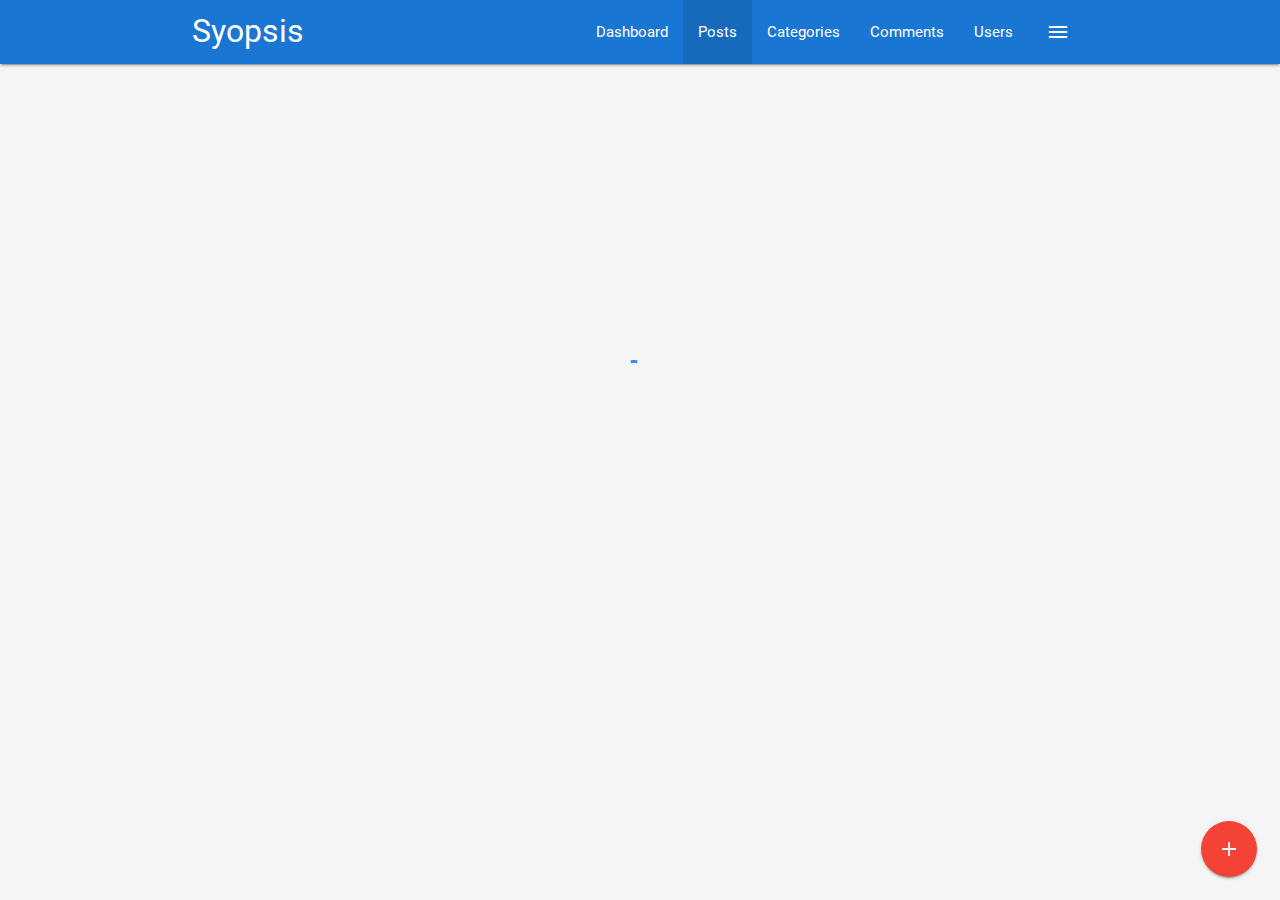
<file: posts.html>
<!DOCTYPE html>
<html>

<head>
    <!--Import Google Icon Font-->
    <link href="https://fonts.googleapis.com/icon?family=Material+Icons" rel="stylesheet">
    <!--Import materialize.css-->
    <link type="text/css" rel="stylesheet" href="css/materialize.min.css" media="screen,projection" />
    <link type="text/css" rel="stylesheet" href="css/main.css" />

    <!--Let browser know website is optimized for mobile-->
    <meta name="viewport" content="width=device-width, initial-scale=1.0" />
    <title>Admin Panel Theme</title>
</head>

<body class="grey lighten-4">
    <nav class="blue darken-2">
        <div class="container">
            <div class="nav-wrapper">
                <a href="index.html" class="brand-logo">Syopsis</a>
                <a href="#" data-activates="side-nav" class="button-collapse show-on-large right">
                    <i class="material-icons">menu</i>
                </a>
                <ul class="right hide-on-med-and-down">
                    <li><a href="index.html">Dashboard</a></li>
                    <li class="active"><a href="posts.html">Posts</a></li>
                    <li><a href="categories.html">Categories</a></li>
                    <li><a href="comments.html">Comments</a></li>
                    <li><a href="users.html">Users</a></li>
                </ul>
                <!--Side nav-->
                <ul id="side-nav" class="side-nav">
                    <li>
                        <div class="user-view">
                            <div class="background">
                                <img src="img/ocean.jpg" alt="">
                            </div>
                            <a href="#">
                                <img src="img/person1.jpg" alt="" class="circle">
                            </a>
                            <a href="#">
                                <span class="name white-text">Mohs Akhtar</span>
                            </a>
                            <a href="#">
                                <span class="email white-text">mohs.akhtar@gmail.com</span>
                            </a>
                        </div>
                    </li>
                    <li><a href="index.html"><i class="material-icons">dashboard</i> Dashboard</a></li>
                    <li><a href="posts.html">Posts</a></li>
                    <li><a href="categories.html">Categories</a></li>
                    <li><a href="comments.html">Comments</a></li>
                    <li><a href="users.html">Users</a></li>
                    <li>
                        <div class="divider"></div>
                    </li>
                    <li><a class="subheader">Account Controls</a></li>
                    <li><a href="login.html" class="waves-effect">Logout</a></li>
                </ul>
            </div>
        </div>
    </nav>

    <!--Section: Posts-->
    <section class="section section-posts grey lighten-4">
        <div class="container">
            <div class="row">
                <div class="col s12">
                    <div class="card">
                        <div class="card-content">
                            <span class="card-title">Posts</span>
                            <table class="striped">
                                <thead>
                                    <tr>
                                        <th>Title</th>
                                        <th>Category</th>
                                        <th>Date Created</th>
                                        <th></th>
                                    </tr>
                                </thead>
                                <tbody>
                                    <tr>
                                        <td>Post One</td>
                                        <td>Web Development</td>
                                        <td>Jul 16th, 2018</td>
                                        <td>
                                            <a href="details.html" class="btn blue lighten-2">Details</a>
                                        </td>
                                    </tr>
                                    <tr>
                                        <td>Post Two</td>
                                        <td>Graphic Design</td>
                                        <td>Jul 19th, 2018</td>
                                        <td>
                                            <a href="details.html" class="btn blue lighten-2">Details</a>
                                        </td>
                                    </tr>
                                    <tr>
                                        <td>Post Three</td>
                                        <td>Web Development</td>
                                        <td>Jul 20th, 2018</td>
                                        <td>
                                            <a href="details.html" class="btn blue lighten-2">Details</a>
                                        </td>
                                    </tr>
                                    <tr>
                                        <td>Post Four</td>
                                        <td>Web Development</td>
                                        <td>Jul 21st, 2018</td>
                                        <td>
                                            <a href="details.html" class="btn blue lighten-2">Details</a>
                                        </td>
                                    </tr>
                                    <tr>
                                        <td>Post Five</td>
                                        <td>Tech Gadgets</td>
                                        <td>Jul 22nd, 2018</td>
                                        <td>
                                            <a href="details.html" class="btn blue lighten-2">Details</a>
                                        </td>
                                    </tr>
                                    <tr>
                                        <td>Post Six</td>
                                        <td>Web Development</td>
                                        <td>Jul 22nd, 2018</td>
                                        <td>
                                            <a href="details.html" class="btn blue lighten-2">Details</a>
                                        </td>
                                    </tr>
                                </tbody>
                            </table>
                        </div>
                        <div class="card-action">
                            <ul class="pagination">
                                <li class="disabled">
                                    <a href="#!" class="blue-text">
                                        <i class="material-icons">chevron_left</i>
                                    </a>
                                </li>
                                <li class="active blue lighten-2">
                                    <a href="#!" class="white-text">1</a>
                                </li>
                                <li class="waves-effect">
                                    <a href="#!" class="blue-text">2</a>
                                </li>
                                <li class="waves-effect">
                                    <a href="#!" class="blue-text">3</a>
                                </li>
                                <li class="waves-effect">
                                    <a href="#!" class="blue-text">4</a>
                                </li>
                                <li class="waves-effect">
                                    <a href="#!" class="blue-text">5</a>
                                </li>
                                <li class="waves-effect">
                                    <a href="#!" class="blue-text">
                                        <i class="material-icons">chevron_right</i>
                                    </a>
                                </li>
                            </ul>
                        </div>
                    </div>
                </div>
            </div>
        </div>
    </section>


    <!--Footer-->
    <footer class="section blue darken-2 white-text center">
        <p>Syopsis Panel Copyright &copy; 2018</p>
    </footer>

    <!--Fixed Action Button-->
    <div class="fixed-action-btn">
        <a href="#post-modal" class="modal-trigger btn-floating btn-large red">
            <i class="material-icons">add</i>
        </a>
    </div>

    <!--Add Post Modal-->
    <div id="post-modal" class="modal">
        <div class="modal-content">
            <h4>Add Post</h4>
            <form>
                <div class="input-field">
                    <input type="text" id="title">
                    <label for="title">Title</label>
                </div>
                <div class="input-field">
                    <select>
                        <option value="" disabled selected>Select Option</option>
                        <option value="1">Web Development</option>
                        <option value="2">Graphic Design</option>
                        <option value="3">Software Development</option>
                        <option value="4">Other</option>
                    </select>
                    <label>Category</label>
                </div>
                <div class="input-field">
                    <textarea name="body" id="body" class="materialize-textarea"></textarea>
                </div>
            </form>
            <div class="modal-footer">
                <a href="#!" class="modal-action modal-close btn blue white-text">Submit</a>
            </div>
        </div>
    </div>

    <!--Preloader-->
    <div class="loader preloader-wrapper big active">
        <div class="spinner-layer spinner-blue-only">
            <div class="circle-clipper left">
                <div class="circle"></div>
            </div>
            <div class="gap-patch">
                <div class="circle"></div>
            </div>
            <div class="circle-clipper right">
                <div class="circle"></div>
            </div>
        </div>
    </div>


    <!--Import jQuery before materialize.js-->
    <script type="text/javascript" src="https://code.jquery.com/jquery-3.2.1.min.js"></script>
    <script type="text/javascript" src="js/materialize.min.js"></script>
    <script src="https://cdn.ckeditor.com/4.10.1/standard/ckeditor.js"></script>
    <script>
        // Hide Sections
        $('.section').hide();

        // Loads sections and counter after timeout
        setTimeout(function () {
            $(document).ready(function () {
                // Show sections
                $('.section').fadeIn();

                // Hide preloader
                $('.loader').fadeOut();

                // Init side nav
                $('.button-collapse').sideNav();

                // Initi Modal
                $('.modal').modal();

                // Init Select
                $('select').material_select();

            });
        }, 1000)

        //CKEDITOR
        CKEDITOR.replace('body');

    </script>
</body>

</html>
</file>
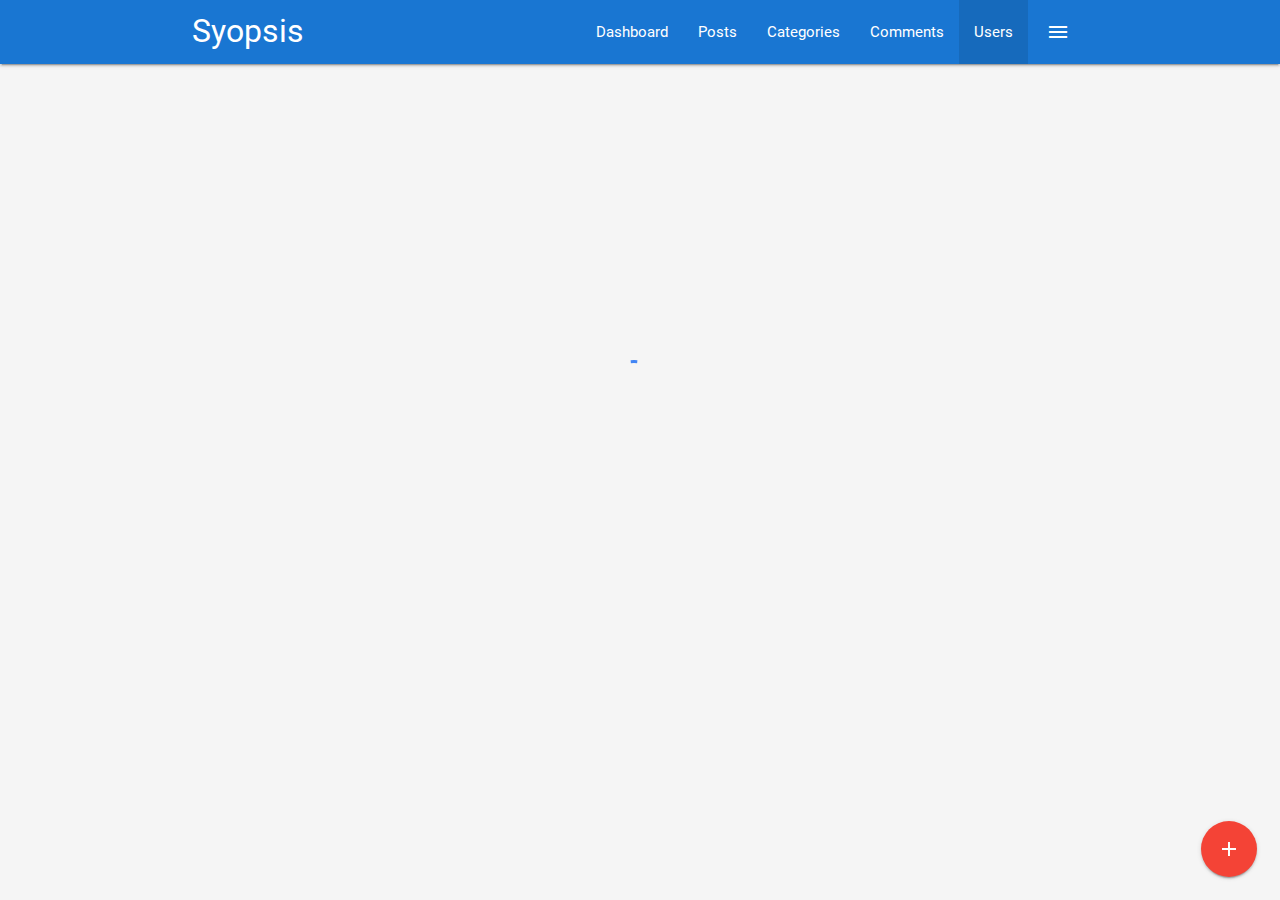
<file: users.html>
<!DOCTYPE html>
<html>

<head>
    <!--Import Google Icon Font-->
    <link href="https://fonts.googleapis.com/icon?family=Material+Icons" rel="stylesheet">
    <!--Import materialize.css-->
    <link type="text/css" rel="stylesheet" href="css/materialize.min.css" media="screen,projection" />
    <link type="text/css" rel="stylesheet" href="css/main.css" />

    <!--Let browser know website is optimized for mobile-->
    <meta name="viewport" content="width=device-width, initial-scale=1.0" />
    <title>Admin Panel Theme</title>
</head>

<body class="grey lighten-4">
    <nav class="blue darken-2">
        <div class="container">
            <div class="nav-wrapper">
                <a href="index.html" class="brand-logo">Syopsis</a>
                <a href="#" data-activates="side-nav" class="button-collapse show-on-large right">
                    <i class="material-icons">menu</i>
                </a>
                <ul class="right hide-on-med-and-down">
                    <li><a href="index.html">Dashboard</a></li>
                    <li><a href="posts.html">Posts</a></li>
                    <li><a href="categories.html">Categories</a></li>
                    <li><a href="comments.html">Comments</a></li>
                    <li class="active"><a href="users.html">Users</a></li>
                </ul>
                <!--Side nav-->
                <ul id="side-nav" class="side-nav">
                    <li>
                        <div class="user-view">
                            <div class="background">
                                <img src="img/ocean.jpg" alt="">
                            </div>
                            <a href="#">
                                <img src="img/person1.jpg" alt="" class="circle">
                            </a>
                            <a href="#">
                                <span class="name white-text">Mohs Akhtar</span>
                            </a>
                            <a href="#">
                                <span class="email white-text">mohs.akhtar@gmail.com</span>
                            </a>
                        </div>
                    </li>
                    <li><a href="index.html"><i class="material-icons">dashboard</i> Dashboard</a></li>
                    <li><a href="posts.html">Posts</a></li>
                    <li><a href="categories.html">Categories</a></li>
                    <li><a href="comments.html">Comments</a></li>
                    <li><a href="users.html">Users</a></li>
                    <li>
                        <div class="divider"></div>
                    </li>
                    <li><a class="subheader">Account Controls</a></li>
                    <li><a href="login.html" class="waves-effect">Logout</a></li>
                </ul>
            </div>
        </div>
    </nav>

    <!--Section: Users-->
    <section class="section section-users grey lighten-4">
        <div class="container">
            <div class="row">
                <div class="col s12">
                    <div class="card">
                        <div class="card-content">
                            <span class="card-title">Users</span>
                            <table class="striped">
                                <thead>
                                    <tr>
                                        <th></th>
                                        <th>Name</th>
                                        <th>Email</th>
                                        <th>Registered</th>
                                        <th></th>
                                    </tr>
                                </thead>
                                <tbody>
                                    <tr>
                                        <td width="70">
                                            <img src="img/person1.jpg" alt="" class="responsive-img circle" style="width: 40px;margin-left:10px;">
                                        </td>
                                        <td>John Doe</td>
                                        <td>jdoe@email.com</td>
                                        <td>Jan, 1 2017</td>
                                        <td>
                                            <a href="details.html" class="btn blue lighten-2">Details</a>
                                        </td>
                                    </tr>
                                    <tr>
                                        <td width="70">
                                            <img src="img/person2.jpg" alt="" class="responsive-img circle" style="width: 40px;margin-left:10px;">
                                        </td>
                                        <td>Stephen King</td>
                                        <td>sking@email.com</td>
                                        <td>Jan, 11 2017</td>
                                        <td>
                                            <a href="details.html" class="btn blue lighten-2">Details</a>
                                        </td>
                                    </tr>
                                    <tr>
                                        <td width="70">
                                            <img src="img/person3.jpg" alt="" class="responsive-img circle" style="width: 40px;margin-left:10px;">
                                        </td>
                                        <td>Virginia Wood</td>
                                        <td>vwood@email.com</td>
                                        <td>Jan, 12 2017</td>
                                        <td>
                                            <a href="details.html" class="btn blue lighten-2">Details</a>
                                        </td>
                                    </tr>
                                    <tr>
                                        <td width="70">
                                            <img src="img/person4.jpg" alt="" class="responsive-img circle" style="width: 40px;margin-left:10px;">
                                        </td>
                                        <td>Oscar Wilde</td>
                                        <td>owilde@email.com</td>
                                        <td>Jan, 19 2017</td>
                                        <td>
                                            <a href="details.html" class="btn blue lighten-2">Details</a>
                                        </td>
                                    </tr>
                                </tbody>
                            </table>
                        </div>
                        <div class="card-action">
                            <ul class="pagination">
                                <li class="disabled">
                                    <a href="#!" class="blue-text">
                                        <i class="material-icons">chevron_left</i>
                                    </a>
                                </li>
                                <li class="active blue lighten-2">
                                    <a href="#!" class="white-text">1</a>
                                </li>
                                <li class="waves-effect">
                                    <a href="#!" class="blue-text">2</a>
                                </li>
                                <li class="waves-effect">
                                    <a href="#!" class="blue-text">3</a>
                                </li>
                                <li class="waves-effect">
                                    <a href="#!" class="blue-text">4</a>
                                </li>
                                <li class="waves-effect">
                                    <a href="#!" class="blue-text">5</a>
                                </li>
                                <li class="waves-effect">
                                    <a href="#!" class="blue-text">
                                        <i class="material-icons">chevron_right</i>
                                    </a>
                                </li>
                            </ul>
                        </div>
                    </div>
                </div>
            </div>
        </div>
    </section>


    <!--Footer-->
    <footer class="section blue darken-2 white-text center">
        <p>Syopsis Panel Copyright &copy; 2018</p>
    </footer>

    <!--Fixed Action Button-->
    <div class="fixed-action-btn">
        <a href="#user-modal" class="modal-trigger btn-floating btn-large red">
            <i class="material-icons">add</i>
        </a>
    </div>

    <!--Add User Modal-->
    <div id="user-modal" class="modal">
        <div class="modal-content">
            <h4>Add User</h4>
            <form>
                <div class="input-field">
                    <input type="text" id="name">
                    <label for="name">Name</label>
                </div>
                <div class="input-field">
                    <input type="email" id="email">
                    <label for="email">Email</label>
                </div>
                <div class="input-field">
                    <input type="password" id="password">
                    <label for="password">Password</label>
                </div>
                <div class="input-field">
                    <input type="password" id="password2">
                    <label for="password2">Confirm Password</label>
                </div>
            </form>
            <div class="modal-footer">
                <a href="#!" class="modal-action modal-close btn blue white-text">Submit</a>
            </div>
        </div>
    </div>

    <!--Preloader-->
    <div class="loader preloader-wrapper big active">
        <div class="spinner-layer spinner-blue-only">
            <div class="circle-clipper left">
                <div class="circle"></div>
            </div>
            <div class="gap-patch">
                <div class="circle"></div>
            </div>
            <div class="circle-clipper right">
                <div class="circle"></div>
            </div>
        </div>
    </div>


    <!--Import jQuery before materialize.js-->
    <script type="text/javascript" src="https://code.jquery.com/jquery-3.2.1.min.js"></script>
    <script type="text/javascript" src="js/materialize.min.js"></script>
    <script>
        // Hide Sections
        $('.section').hide();

        // Loads sections and counter after timeout
        setTimeout(function () {
            $(document).ready(function () {
                // Show sections
                $('.section').fadeIn();

                // Hide preloader
                $('.loader').fadeOut();

                // Init side nav
                $('.button-collapse').sideNav();

                // Initi Modal
                $('.modal').modal();

            });
        }, 1000)

    </script>
</body>

</html>
</file>
<file: css/main.css>
.loader {
  position: absolute;
  top: 40%;
  left: 47%;
}

.login {
  margin-top: 70px;
  margin-bottom: 70px;
}

.btn-extended {
  display: block;
  width: 80%;
  margin: auto;
  margin-top: 20px;
}

.section-recent {
  margin-top: 15px;
}
</file>
